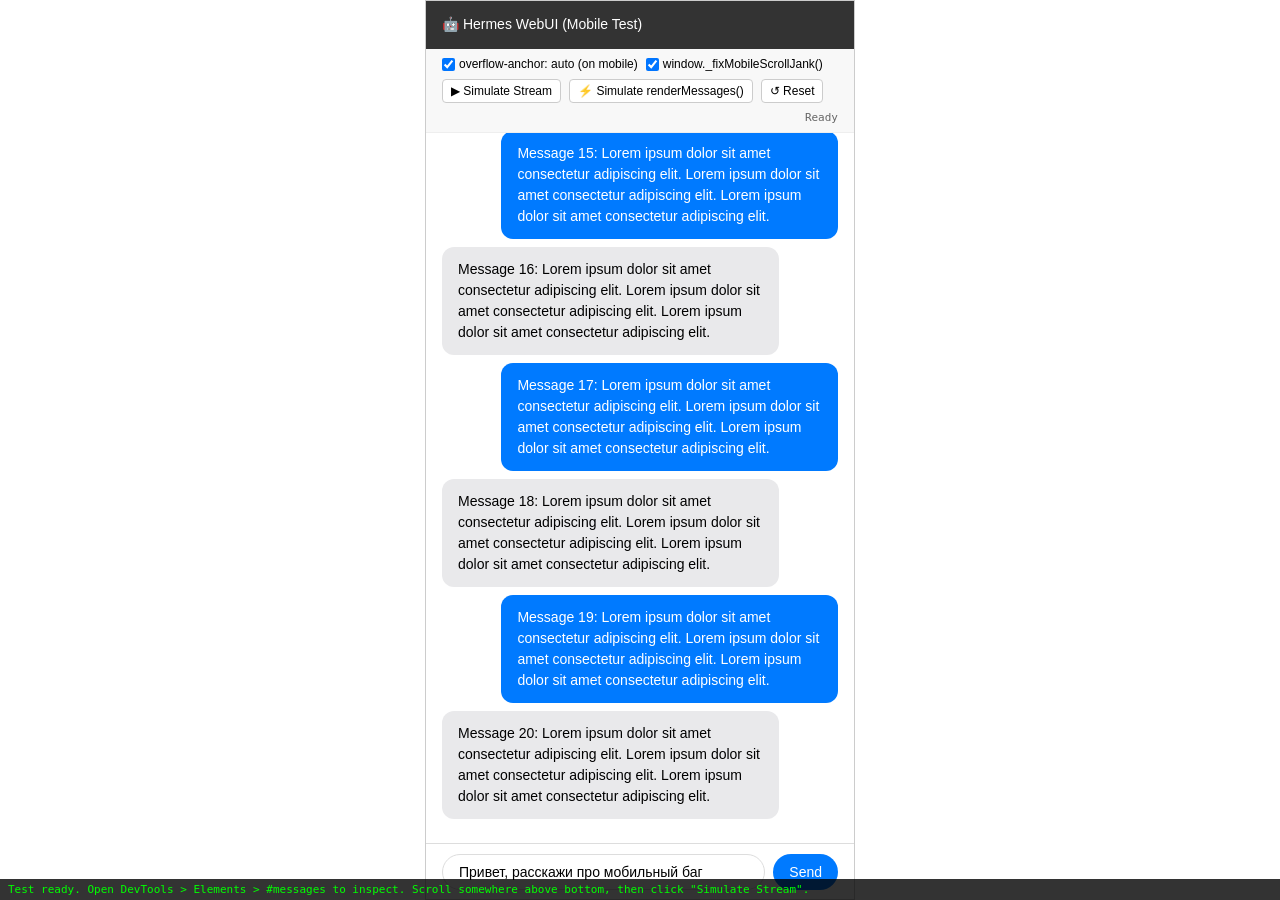
<file: tests/test_mobile_scroll_jank.html>
<!DOCTYPE html>
<html lang="en">
<head>
<meta charset="UTF-8">
<meta name="viewport" content="width=device-width,initial-scale=1,maximum-scale=1,user-scalable=no">
<title>Mobile Scroll Jank Test</title>
<style>
  /* Simulate the Hermes WebUI messages container */
  *{box-sizing:border-box;margin:0;padding:0}

  .shell{display:flex;flex-direction:column;height:100vh;width:100%;max-width:430px;margin:0 auto;border:1px solid #ccc;position:relative;}

  .header{height:48px;background:#333;color:#fff;display:flex;align-items:center;padding:0 16px;font:14px/1.4 sans-serif;flex-shrink:0;}

  .messages-shell{flex:1;min-height:0;position:relative;display:flex;flex-direction:column;}

  /* EXACT copy of the .messages CSS from hermes-webui */
  .messages{flex:1;overflow-y:auto;overflow-x:hidden;display:flex;flex-direction:column;min-height:0;position:relative;z-index:0;
    -webkit-overflow-scrolling:touch;touch-action:pan-y;overscroll-behavior-y:contain;
  }
  /* Test target: start with overflow-anchor:auto so it matches the new fix */
  .messages.test-auto{overflow-anchor:auto;}
  /* Legacy (buggy): overflow-anchor:none — simulate the OLD behavior */
  .messages.test-none{overflow-anchor:none;}

  .msgInner{padding:16px;}

  .message{padding:12px 16px;margin-bottom:8px;border-radius:12px;background:#f0f0f0;font:14px/1.5 sans-serif;max-width:85%;}
  .message.user{background:#007aff;color:#fff;align-self:flex-end;margin-left:auto;}
  .message.assistant{background:#e9e9eb;color:#000;align-self:flex-start;}
  .message .thinking{color:#666;font-style:italic;margin-bottom:8px;border-left:2px solid #999;padding-left:8px;}
  .message .reasoning{background:rgba(0,0,0,.05);border-radius:8px;padding:8px;font-size:13px;line-height:1.4;margin-bottom:6px;}

  .composer{height:56px;border-top:1px solid #ddd;display:flex;align-items:center;padding:0 16px;background:#fff;flex-shrink:0;gap:8px;}
  .composer input{flex:1;height:36px;border:1px solid #ddd;border-radius:18px;padding:0 16px;font:14px sans-serif;outline:none;}
  .composer button{height:36px;padding:0 16px;border:none;border-radius:18px;background:#007aff;color:#fff;font:14px sans-serif;cursor:pointer;}

  .controls{display:flex;gap:8px;padding:8px 16px;background:#f8f8f8;align-items:center;flex-wrap:wrap;border-bottom:1px solid #eee;flex-shrink:0;}
  .controls label{font:12px sans-serif;display:flex;align-items:center;gap:4px;cursor:pointer;}
  .controls button{font:12px sans-serif;padding:4px 8px;border:1px solid #ccc;border-radius:4px;background:#fff;cursor:pointer;}
  .controls button.active{background:#007aff;color:#fff;border-color:#007aff;}
  .controls .status{font:11px monospace;color:#666;margin-left:auto;}

  #status{position:fixed;bottom:0;left:0;right:0;background:rgba(0,0,0,.8);color:#0f0;font:11px monospace;padding:4px 8px;z-index:999;}
  #status.fail{color:#f00;}
  #status.warn{color:#ff0;}
</style>
</head>
<body>

<div class="shell">
  <div class="header">🤖 Hermes WebUI (Mobile Test)</div>

  <div class="controls">
    <label><input type="checkbox" id="fixCss" checked> overflow-anchor: auto (on mobile)</label>
    <label><input type="checkbox" id="fixJs" checked> window._fixMobileScrollJank()</label>
    <button id="btnStream">▶ Simulate Stream</button>
    <button id="btnRender">⚡ Simulate renderMessages()</button>
    <button id="btnReset">↺ Reset</button>
    <span class="status" id="stats">Ready</span>
  </div>

  <div class="messages-shell">
    <div class="messages" id="messages" tabindex="0">
      <div class="msgInner" id="msgInner"></div>
    </div>
  </div>

  <div class="composer">
    <input type="text" id="composerInput" placeholder="Type a message..." value="Привет, расскажи про мобильный баг">
    <button id="btnSend">Send</button>
  </div>
</div>

<div id="status">Test ready. Open DevTools > Elements > #messages to inspect. Scroll somewhere above bottom, then click "Simulate Stream".</div>

<script>
(function(){
  // ---------------------------------------------------------------
  // Simulate Hermes WebUI scroll infrastructure
  // ---------------------------------------------------------------
  const messages=document.getElementById('messages');
  const msgInner=document.getElementById('msgInner');
  const status=document.getElementById('status');

  let _msgIdx=0;
  let _scrollPinned=true;
  let _messageUserUnpinned=false;
  let _nearBottomCount=1;
  let _lastScrollTop=0;
  let _bottomSettleToken=0;
  let _programmaticScroll=false;
  let _animationCount=0;
  let _jankCount=0;

  // Helper to set status
  function setStatus(text,type){
    status.textContent=text;
    status.className=type||'';
  }

  // ---------------------------------------------------------------
  // Overflow-anchor toggle for fix-js test
  // ---------------------------------------------------------------
  window._fixMobileScrollJank=function _fixMobileScrollJank(){
    if(!document.getElementById('fixJs').checked) return; // test: fix disabled
    const el=document.getElementById('messages');
    if(!el) return;
    if(window.matchMedia('(hover:hover) and (pointer:fine)').matches) return;
    el.style.overflowAnchor='auto';
    requestAnimationFrame(()=>{if(el.style.overflowAnchor==='auto') el.style.overflowAnchor='';});
  };

  // ---------------------------------------------------------------
  // Messages scroll helpers (mirrors Hermes WebUI)
  // ---------------------------------------------------------------
  function _setMessageScrollToBottom(){
    _programmaticScroll=true;
    messages.scrollTop=messages.scrollHeight;
    _lastScrollTop=messages.scrollTop;
    _nearBottomCount=1;
    _scrollPinned=true;
  }

  function scrollIfPinned(){
    if(!_scrollPinned||_messageUserUnpinned) return;
    const dist=messages.scrollHeight-messages.scrollTop-messages.clientHeight;
    if(dist>500) _setMessageScrollToBottom();
  }

  function _captureMessageScrollSnapshot(){
    return {
      top:messages.scrollTop,
      bottom:Math.max(0,messages.scrollHeight-messages.scrollTop-messages.clientHeight),
      scrollHeight:messages.scrollHeight,
      pinned:_scrollPinned,
      userUnpinned:_messageUserUnpinned,
    };
  }

  function _restoreSnapshot(snap){
    if(!snap) return;
    const maxTop=Math.max(0,messages.scrollHeight-messages.clientHeight);
    const target=snap.pinned
      ? maxTop-Math.max(0,snap.bottom||0)
      : Math.min(Number(snap.top)||0, maxTop);
    messages.scrollTop=Math.max(0,target);
    _lastScrollTop=messages.scrollTop;
    if(snap.pinned) _scrollPinned=true;
  }

  // ---------------------------------------------------------------
  // Content helpers
  // ---------------------------------------------------------------
  function addMessage(role,content){
    const div=document.createElement('div');
    div.className='message '+role;
    div.innerHTML=content;
    msgInner.appendChild(div);
  }

  function fillInitialMessages(count){
    msgInner.innerHTML='';
    for(let i=0;i<count;i++){
      const role=i%2===0?'user':'assistant';
      addMessage(role,`Message ${i+1}: `+'Lorem ipsum dolor sit amet consectetur adipiscing elit. '.repeat(3));
    }
    // Scroll to bottom initially
    _setMessageScrollToBottom();
  }

  function appendStreamingChunk(text){
    // Find or create a "live" assistant turn
    let live=document.getElementById('liveAssistantTurn');
    if(!live){
      const div=document.createElement('div');
      div.id='liveAssistantTurn';
      div.className='message assistant';
      div.dataset.liveAssistant='1';
      const thinking=document.createElement('div');
      thinking.className='thinking';
      thinking.id='liveThinking';
      thinking.textContent='Thinking...';
      div.appendChild(thinking);
      msgInner.appendChild(div);
      live=div;
    }
    // Update thinking content
    const thinking=document.getElementById('liveThinking');
    if(!text||text.trim()===''){
      // Initial: thinking card
    } else {
      // Replace thinking with content + new thinking card
      live.innerHTML='<div style="margin-bottom:6px;background:rgba(0,0,0,.03);border-radius:8px;padding:8px;"><b>Reasoning:</b> '+text.slice(0,100)+'...</div><div style="margin-top:6px;"><span class="reasoning">'+text+'</span><br>▶ Response content...</div>';
    }
  }

  // ---------------------------------------------------------------
  // THE BUG REPRODUCTION: simulate innerHTML=''
  // ---------------------------------------------------------------
  function simulateRenderMessages(preserveScroll){
    const snap=_captureMessageScrollSnapshot();

    // THE PROBLEM: before the fix, this innerHTML='' on mobile with
    // overflow-anchor:none causes scrollTop to jank to 0 for one frame.
    if(document.getElementById('fixJs').checked && typeof window._fixMobileScrollJank==='function'){
      window._fixMobileScrollJank();
    }

    msgInner.innerHTML='';

    // Rebuild DOM (simple: just add a few messages back)
    for(let i=0;i<3;i++){
      addMessage('user','User message during re-render');
      addMessage('assistant','Assistant response during re-render');
    }

    // Capture the jank
    const currentTop=messages.scrollTop;

    // Restore
    if(preserveScroll) _restoreSnapshot(snap);

    const afterRestore=messages.scrollTop;

    return {scrollBeforeWipe:messages.scrollTop,scrollAfterWipe:currentTop,scrollAfterRestore:afterRestore};
  }

  // ---------------------------------------------------------------
  // THE BUG REPRODUCTION: stream simulation
  // ---------------------------------------------------------------
  function simulateStreamTick(){
    const chunk=`Step ${++_animationCount}: `+'Detected potential scroll boundary... overflow-anchor='.repeat(5);

    const snap=_captureMessageScrollSnapshot();

    // HACK: to trigger the bug reliably, set overflow-anchor:none
    // so the browser paints a frame with scrollTop=0
    // Only for test-none mode when fixJs is OFF
    if(!document.getElementById('fixJs').checked && document.querySelector('#messages').classList.contains('test-none')){
      // Force jank: clear DOM without protection
    }

    // Apply JS fix if enabled
    if(document.getElementById('fixJs').checked && typeof window._fixMobileScrollJank==='function'){
      window._fixMobileScrollJank();
    }

    // Simulate _doRender logic:
    appendStreamingChunk(chunk);

    // Simulate scrollIfPinned
    scrollIfPinned();

    // Check for jank:
    const el=messages;
    const current=el.scrollTop;
    const maxScroll=Math.max(0,el.scrollHeight-el.clientHeight);

    // Detect jank: scrollTop fell to 0 or very low when user was pinned
    // at the bottom or scrolled up to read a mid-stream message
    if(snap.pinned && maxScroll>100 && (current<10 || (current < maxScroll-50 && snap.bottom>0 && snap.bottom<500))){
      // This is the jank!
      _jankCount++;
      setStatus(`⚠️ JANK DETECTED #${_jankCount}: scrollTop=${current}, maxScroll=${maxScroll}, snap.top=${snap.top}, bottom=${snap.bottom}`, 'fail');
      return false;
    }

    setStatus(`✓ Stream tick #${_animationCount}: scrollTop=${current}/${maxScroll}`, '');
    return true;
  }

  // ---------------------------------------------------------------
  // Test: Simulate full stream sequence (5 ticks)
  // ---------------------------------------------------------------
  async function runStreamTest(){
    setStatus('Starting stream test...','');
    _jankCount=0;
    _animationCount=0;

    // Record fix mode
    const cssFix=document.getElementById('fixCss').checked;
    const jsFix=document.getElementById('fixJs').checked;

    // Apply CSS fix: update overflow-anchor
    const el=messages;
    if(cssFix){
      el.classList.remove('test-none');
      el.classList.add('test-auto');
    } else {
      el.classList.remove('test-auto');
      el.classList.add('test-none');
    }

    for(let i=0;i<10;i++){
      await new Promise(r=>setTimeout(r,150));
      const ok=simulateStreamTick();
      if(!ok && !cssFix && !jsFix){
        // Expected: buggy mode janks
        setStatus(`BUG REPRODUCED: jank #${_jankCount} at tick ${i+1} (expected in buggy mode)`, 'warn');
      }
    }

    // Final status
    if(cssFix||jsFix){
      if(_jankCount===0){
        setStatus(`✓ PASS: ${_jankCount} janks with fix (css=${cssFix}, js=${jsFix})`, '');
      } else {
        setStatus(`⚠️ PARTIAL: ${_jankCount} janks with fix (css=${cssFix}, js=${jsFix})`, 'warn');
      }
    } else {
      setStatus(`ℹ️ BUG MODE: ${_jankCount} janks (expected — no fixes active)`, 'warn');
    }
  }

  // ---------------------------------------------------------------
  // Test: simulate renderMessages innerHTML wipe
  // ---------------------------------------------------------------
  function runRenderTest(){
    const cssFix=document.getElementById('fixCss').checked;
    const jsFix=document.getElementById('fixJs').checked;

    const el=messages;
    if(cssFix){
      el.classList.remove('test-none');
      el.classList.add('test-auto');
    } else {
      el.classList.remove('test-auto');
      el.classList.add('test-none');
    }

    // First, scroll user up a bit (as if reading)
    messages.scrollTop=Math.max(0,messages.scrollHeight-messages.clientHeight-200);
    _scrollPinned=false;
    _messageUserUnpinned=true;
    setStatus(`Scrolled up to ${messages.scrollTop}. Running renderMessages(preserveScroll)...`,'');

    const result=simulateRenderMessages(true);
    setStatus(`Render test: jank window=${result.scrollAfterWipe}, restore=${result.scrollAfterRestore}`, result.scrollAfterWipe<10&&!cssFix&&!jsFix?'warn':'');
  }

  // ---------------------------------------------------------------
  // Setup
  // ---------------------------------------------------------------
  fillInitialMessages(20);

  // Event listeners
  document.getElementById('btnStream').addEventListener('click', runStreamTest);
  document.getElementById('btnRender').addEventListener('click', runRenderTest);
  document.getElementById('btnReset').addEventListener('click', function(){
    _jankCount=0;
    _animationCount=0;
    _scrollPinned=true;
    _messageUserUnpinned=false;
    fillInitialMessages(20);
    setStatus('Reset. Tap "Simulate Stream" or "renderMessages" to test.','');
  });

  document.getElementById('fixCss').addEventListener('change', function(){
    const el=messages;
    if(this.checked){
      el.classList.remove('test-none');
      el.classList.add('test-auto');
    } else {
      el.classList.remove('test-auto');
      el.classList.add('test-none');
    }
    setStatus(`CSS overflow-anchor: ${this.checked?'auto':'none'}`,'');
  });

  document.getElementById('btnSend').addEventListener('click', function(){
    const input=document.getElementById('composerInput');
    const text=input.value.trim();
    if(!text) return;
    addMessage('user',text);
    // Auto-scroll bottom
    _setMessageScrollToBottom();
    input.value='';
    setStatus(`Sent: "${text.slice(0,30)}..."`,'');
    // Simulate a thinking card appearing
    setTimeout(()=>{
      appendStreamingChunk('');
      _setMessageScrollToBottom();
      setStatus('Assistant is thinking...','');
    },300);
  });
})();
</script>
</body>
</html>
</file>
